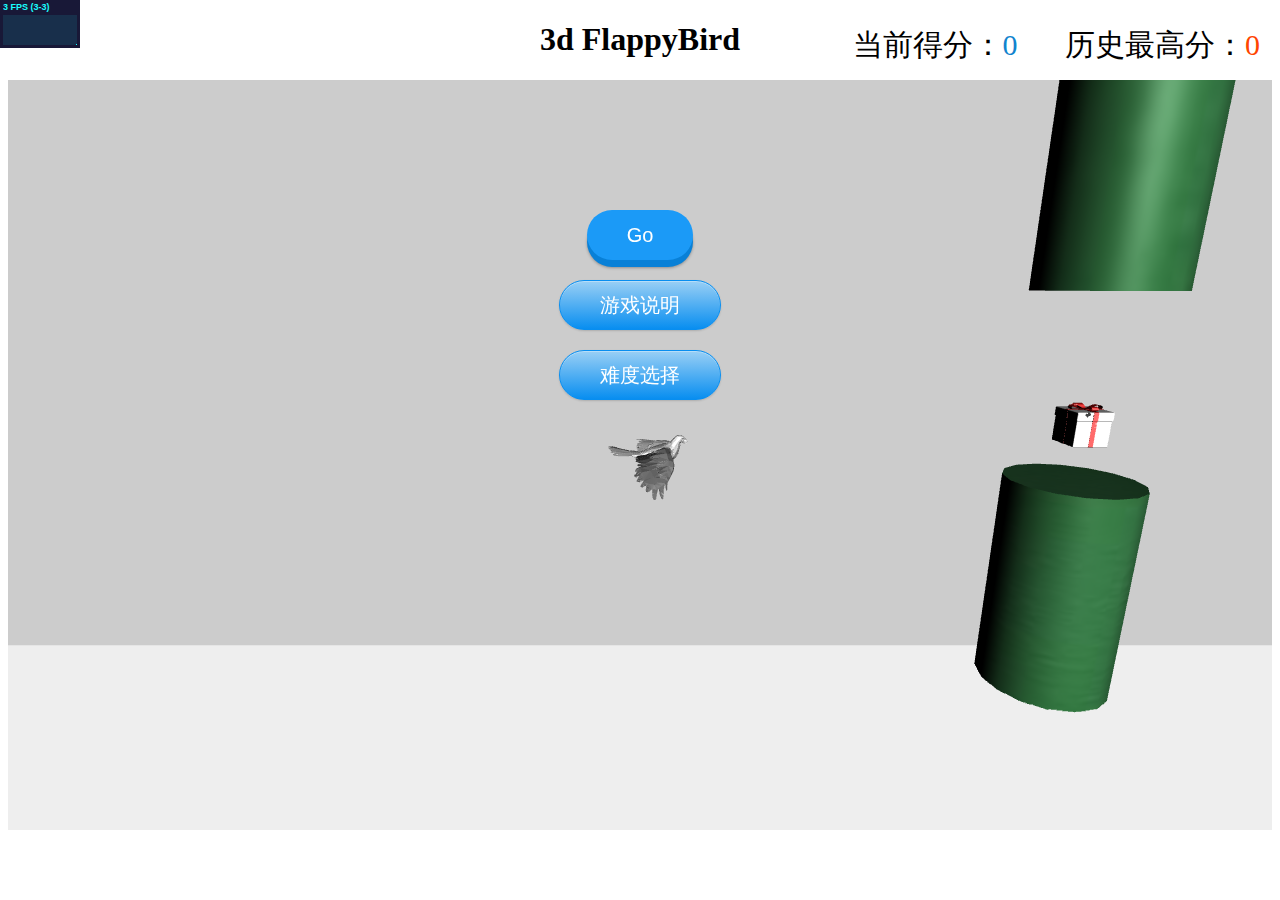
<file: index.html>
<!DOCTYPE html>
<html>
	<head>
		<!-- 移动相机的位置-->
		<meta charset="UTF-8">
		<title>3d FlappyBird</title>
		<link href="css/index.css" rel="stylesheet">
		<link href="css/buttons.css" rel="stylesheet">
		<script src="libs/three.js"></script>
		<script src="libs/Stats.js"></script>
		<script src="libs/JQuery/jquery-3.3.1.js"></script>
		<script src="libs/tween.min.js"></script>
		<script src="libs/controls/TrackballControls.js"></script>
		<script src="libs/controls/OrbitControls.js"></script>
		<script src="libs/loaders/OBJLoader.js"></script>
		<script src="libs/loaders/MTLLoader.js"></script>
		<script src="js/index.js"></script>
		<script src="js/global.js"></script>
		<script src="js/gui.js"></script>
		<script src="js/move.js"></script>
		<script src="js/operation.js"></script>
		<script src="js/bird.js"></script>
		<script src="js/light.js"></script>
		<script src="js/initObejcts.js"></script>
		<script src="js/render.js"></script>
		<script src="js/game.js"></script>
		<script src="js/utils.js"></script>
		<script src="js/sound.js"></script>
	</head>
	<body onload="gameStart();">
		<p class="shade"></p>
		<div class="start" style="text-align: center">
			<button class="button button-3d button-primary button-pill" onclick="start()">Go</button>
			<button class="button button-raised button-primary button-pill" onclick="showintroduction()">游戏说明</button>
			<div class="dropdown">
				<button class="button button-raised button-primary button-pill" >难度选择</button>
				<div class="dropdown-content">
					<a href="javascript:chooselevel(2)" id="lev2">艰难</a>
					<a href="javascript:chooselevel(1)" id="lev1">普通</a>
					<a href="javascript:chooselevel(0)" id="lev0">简单</a>
				</div>
			</div>
		</div>

		<div class="menu">
			<div class="btn">
				<button id="start" onclick="start()" class="button button-glow button-border button-rounded button-primary">　开始　</button><br>
				<button id="choose" onclick="choose()" class="button button-glow button-border button-rounded button-primary">难度选择</button>
				<button id="choose" onclick="showintroduction()" class="button button-glow button-border button-rounded button-primary">游戏说明</button>
			</div>
		</div>
	
		<div class="level">
			<div class="btn">
			<button id="hard" class="button button-glow button-border button-rounded button-primary">　艰难　</button>
			<button id="normal" class="button button-glow button-border button-rounded button-primary">　普通　</button>
			<button id="easy" class="button button-glow button-border button-rounded button-primary">　简单　</button>
			<br>
			<a href="javascript:ret()" id="return">返回</a>
			</div>
		</div>

		<div class="introduction">
				<div class="heading">
					<span id="title">游戏说明</span> <button id="btn" onclick="shutintroduction()"></button>  
				</div>
				<div class="pannel-body">
					<h4>计分说明：</h4>小鸟每飞行1S计100分，每吃到一个奖励物奖励100分。
					<h4>等级说明：</h4>每1000分升一级
					<h4>用户操作：</h4>[基本操作] 按“空格键”控制小鸟的飞行高度，碰到水管则游戏结束。<br>
					[显示菜单] 按下“ESC”键可显示菜单进行难度选择、查看游戏说明。<br>
					[改变视角] 拖动鼠标左键、滚动鼠标滚轮可改变视角。
				</div>
			</div>

		<div>
			<h1 align="center">3d FlappyBird</h1>
		</div>
		<div id="canvas-frame"></div>
		<p id="scoreRecord">
			当前得分：<span id="currScore">0</span>
			历史最高分：<span id="historyTopScore">0</span>
		</p>
		<input type="hidden" value="0" id="modelLoadStatus" onchange="loadStatusChange()">
		</input>
		<!-- 系统提示语 -->
		<p id="sysTip">Level Up!</p>		
	</body>
</html>
</file>
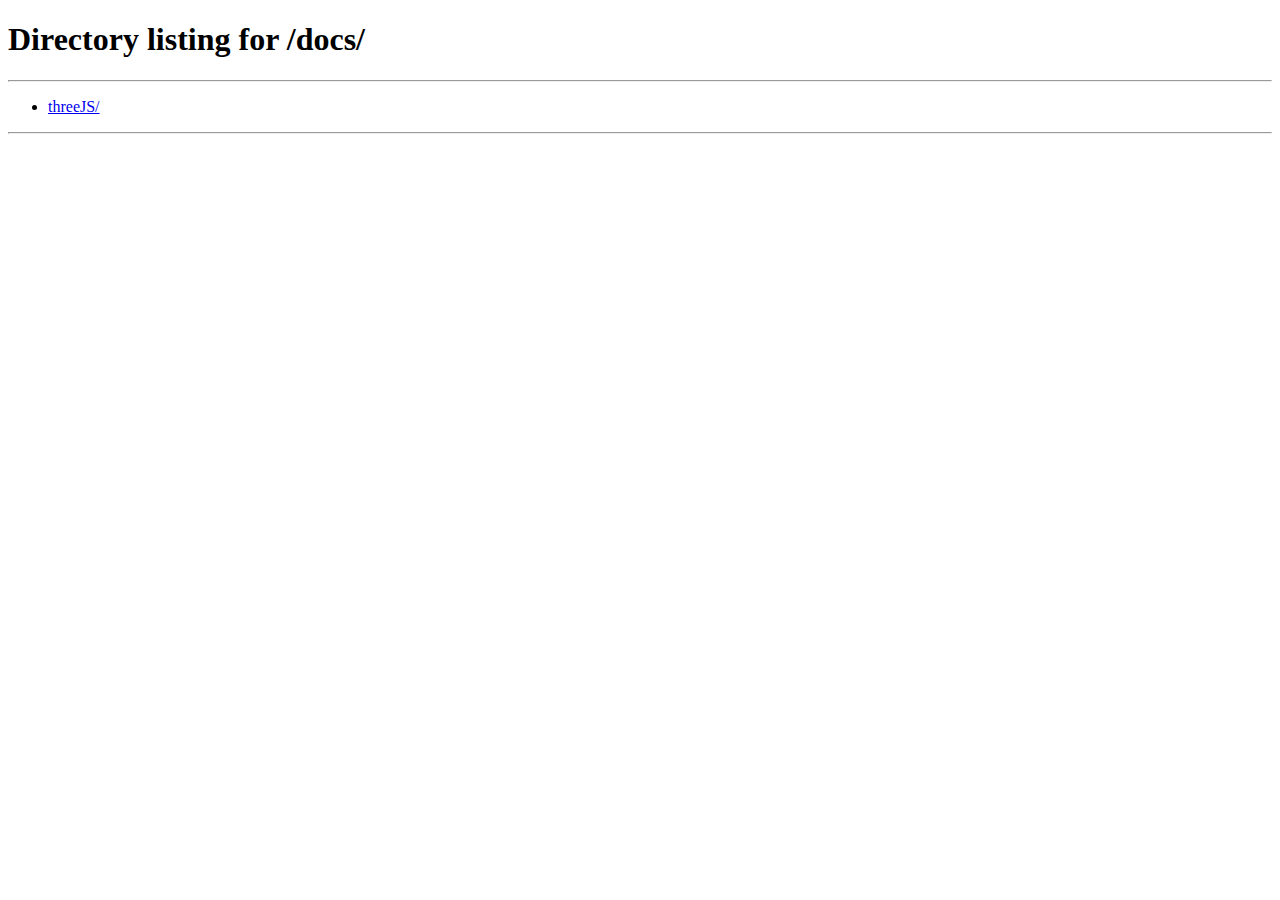
<file: docs/threeJS/examples/Lut.html>
<!DOCTYPE html>
<html lang="en">
	<head>
		<meta charset="utf-8" />
		<base href="../" />
		<script src="list.js"></script>
		<script src="page.js"></script>
		<link type="text/css" rel="stylesheet" href="page.css" />
	</head>
	<body>
		<h1>[name]</h1>

		<p class="desc">
		Represents a lookup table for colormaps. It is used to determine the color values from a range of data values.
		</p>


		<h2>Example</h2>
		<code>var lut = new THREE.Lut( "rainbow", 512 );</code>
		<code>var data = [0, 10.1, 4.2, 3.4, 63, 28];</code>
		<code>lut.setMax(63);</code>
		<code>color = lut.getColor(10);</code>

		<h2>Constructor</h2>


		<h3>[name]( colormap, numberOfColors )</h3>
		<p>
		colormap - optional argument that sets a colormap from predefined colormaps. Available colormaps are : "rainbow", "cooltowarm", "blackbody".
		numberOfColors - optional argument that sets the number of colors used to represent the data array.
		</p>

		<h2>Properties</h2>

		<h3>[property:Float minV]</h3>
		<p>
		The minimum value to be represented with the lookup table. Default is 0.
		</p>

		<h3>[property:Float maxV]</h3>
		<p>
		The maximum value to be represented with the lookup table. Default is 1.
		</p>

		<h3>.[legend]</h3>
		<p>
		The legend of the lookup table.
		</p>

		<h2>Methods</h2>

		<h3>[method:null copy]( [param:Lut lut] ) [param:Lut this]</h3>
		<p>
		color — Lut to copy.
		</p>
		<p>
		Copies given lut.
		</p>

		<h3>.setLegendOn [parameters]</h3>
		<p>
		parameters - { layout: value, position: { x: value, y: value, z: value }, dimensions: { width: value, height: value } }
		layout — Horizontal or vertical layout. Default is vertical.<br />
		position — The position x,y,z of the legend.<br />
		dimensions — The dimensions (width and height) of the legend.<br />
		</p>
		<p>
		Sets this Lut with the legend on.
		</p>

		<h3>.setLegendOff</h3>
		<p>
		</p>
		<p>
		Sets this Lut with the legend off.
		</p>

    <h3>.setLegendLabels [parameters, callback]</h3>
		<p>
		parameters - { fontsize: value, fontface: value, title: value, um: value, ticks: value, decimal: value, notation: value }
		fontsize — Font size to be used for labels.<br />
		fontface — Font type to be used for labels.<br />
		title — The title of the legend.<br />
		um — The unit of measurements of the legend.<br />
		ticks — The number of ticks to be displayed.<br />
		decimal — The number of decimals to be used for legend values.<br />
		notation — Legend notation: standard (default) or scientific.<br />
		callback — An optional callback to be used to format the legend labels.<br />
		</p>
		<p>
		Sets the labels of the legend of this Lut.
		</p>

		<h3>[method:Lut setMin]( [param:Float minV] )</h3>
		<p>
		minV — The minimum value to be represented with the lookup table.<br />
		</p>
		<p>
		Sets this Lut with the minimum value to be represented.
		</p>

		<h3>[method:Lut setMax]( [param:Float maxV] )</h3>
		<p>
		maxV — The maximum value to be represented with the lookup table.<br />
		</p>
		<p>
		Sets this Lut with the maximum value to be represented.
		</p>

		<h3>[method:Lut changeNumberOfColors]( [param:Float numberOfColors] )</h3>
		<p>
		numberOfColors — The number of colors to be used to represent the data array.<br />
		</p>
		<p>
		Sets this Lut with the number of colors to be used.
		</p>

		<h3>[method:Lut changeColorMap]( [param:Float colorMap] )</h3>
		<p>
		colorMap — The name of the color map to be used to represent the data array.<br />
		</p>
		<p>
		Sets this Lut with the colormap to be used.
		</p>

		<h3>[method:Lut addColorMap]( colorMapName, arrayOfColors )</h3>
		<p>
		Insert a new color map into the set of available color maps.
		</p>

		<h3>[method:Lut getColor]( value ) [param:Lut this]</h3>
		<p>
		value -- the data value to be displayed as a color.
		</p>
		<p>
		Returns a [page:Color].
		</p>

		<h2>Source</h2>

		[link:https://github.com/mrdoob/three.js/blob/master/examples/js/math/[path].js examples/js/math/[path].js]
	</body>
</html>
</file>
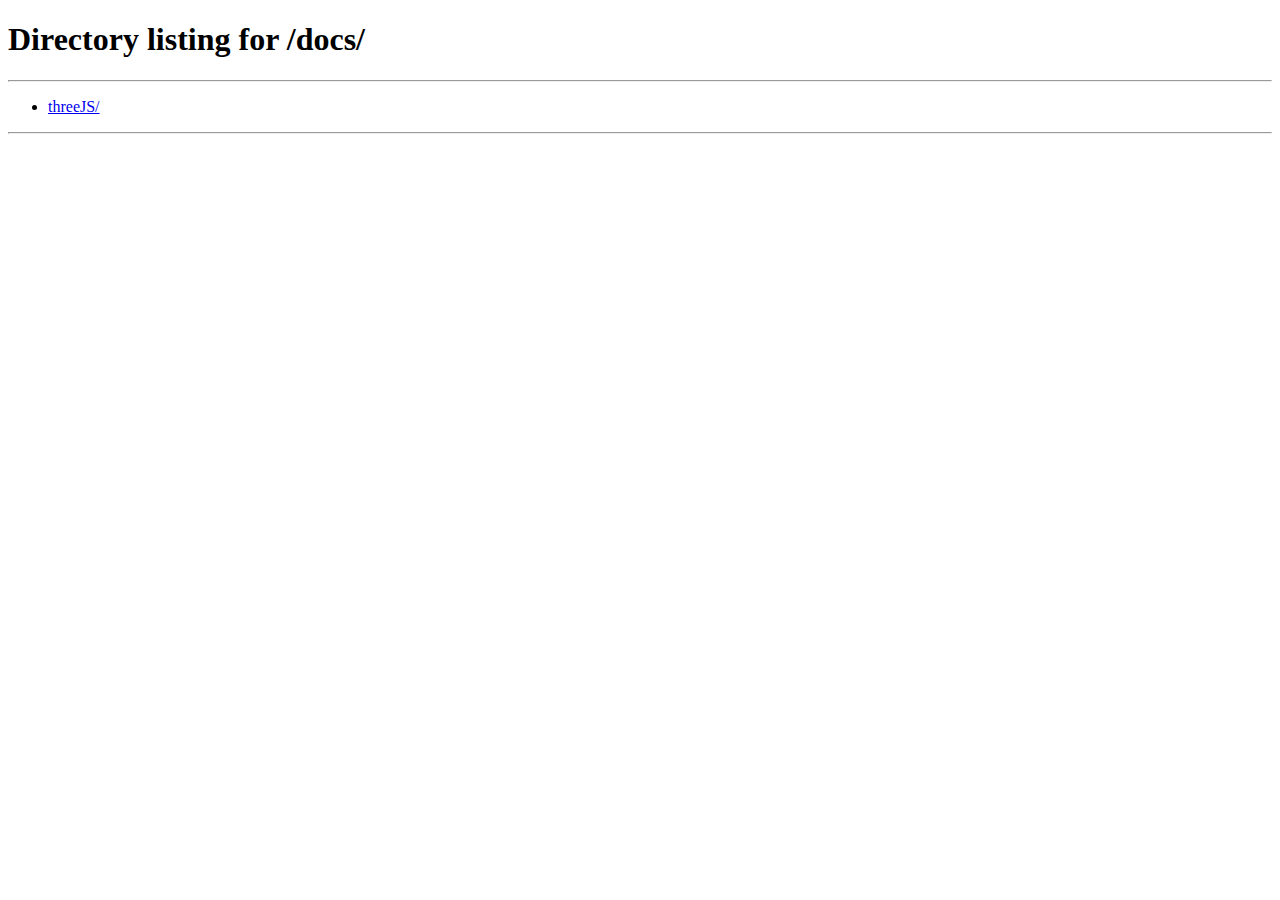
<file: docs/threeJS/api/en/Polyfills.html>
<!DOCTYPE html>
<html lang="en">
	<head>
		<meta charset="utf-8" />
		<base href="../../" />
		<script src="list.js"></script>
		<script src="page.js"></script>
		<link type="text/css" rel="stylesheet" href="page.css" />
	</head>
	<body>

		<h1>Polyfills</h1>

		<p class="desc">Three.js includes polyfills for the following functions and constants.</p>

		<h3>[page:Number.EPSILON Number.EPSILON]</h3>
		<p>
			 The difference between one and the smallest value greater than one that can be represented as a Number.
			 [link:https://developer.mozilla.org/en-US/docs/Web/JavaScript/Reference/Global_Objects/Number/EPSILON MDN reference].
		</p>

		<h3>[page:Math.sign Math.sign]( [page:Number x] )</h3>
		<p>
			If the argument is a positive number, negative number, positive zero or negative zero,
			the function will return 1, -1, 0 or -0 respectively. Otherwise, NaN is returned.
			[link:https://developer.mozilla.org/en-US/docs/Web/JavaScript/Reference/Global_Objects/Math/sign MDN reference].
		</p>

		<h3>[page:Function.prototype.name Function.prototype.name]( [page:Number x] )</h3>
		<p>
			Returns the name of a function, or (before ES6 implementations) an empty string for anonymous functions.
			[link:https://developer.mozilla.org/en-US/docs/Web/JavaScript/Reference/Global_Objects/Function/name MDN reference].
		</p>

		<h3>[page:Object.assign Object.assign]( [page:Object target], [page:Object ...sources] )</h3>
		<p>
			The Object.assign() method is used to copy the values of all enumerable own properties from one or more source objects to a target object.
			It will return the target object.
			[link:https://developer.mozilla.org/en-US/docs/Web/JavaScript/Reference/Global_Objects/Object/assign MDN reference].
		</p>

		<h2>Source</h2>

		[link:https://github.com/mrdoob/three.js/blob/master/src/polyfills.js src/polyfills.js]
	</body>
</html>
</file>
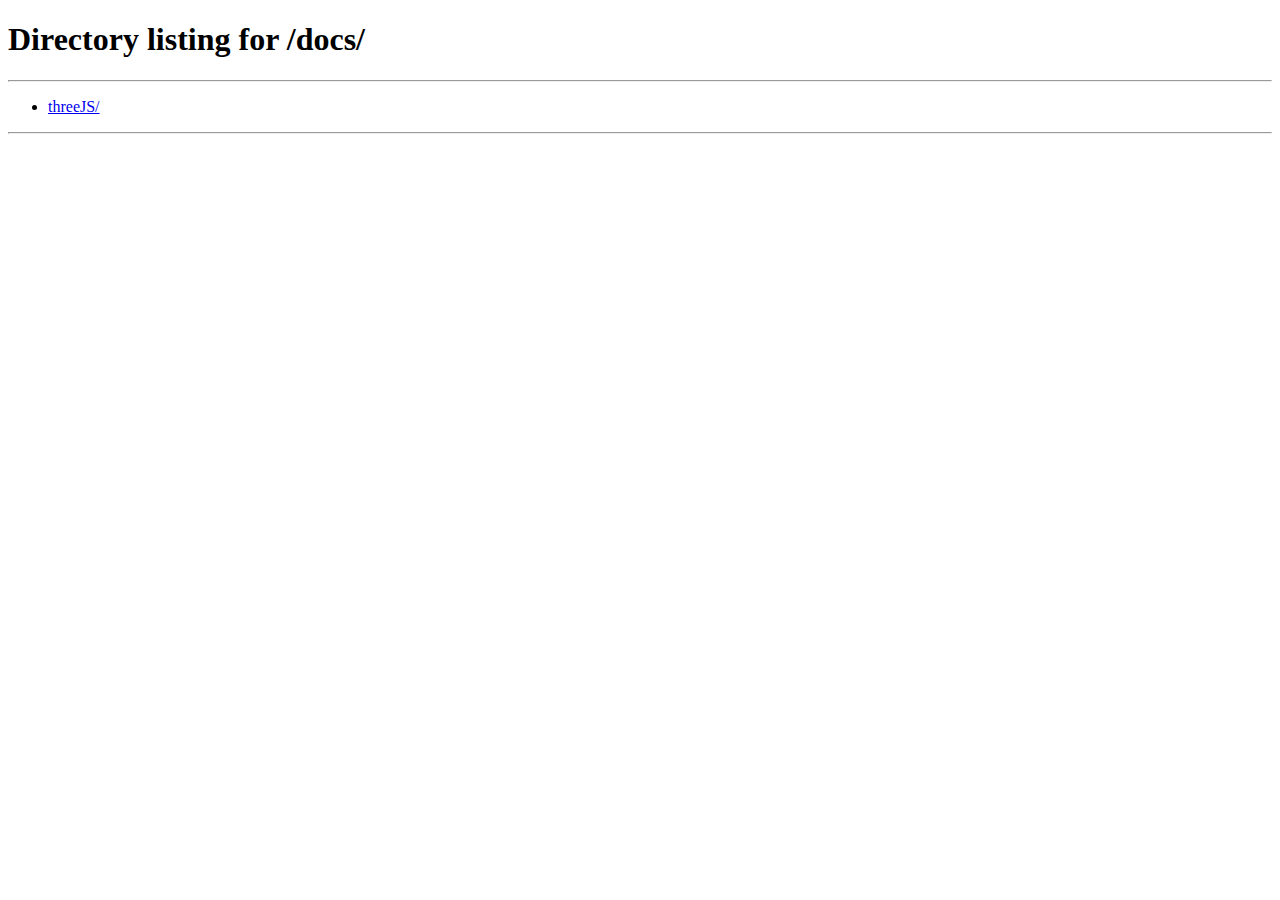
<file: docs/threeJS/api/en/Template.html>
<!DOCTYPE html>
<html lang="en">
	<head>
		<meta charset="utf-8" />
		<base href="../../" />
		<script src="list.js"></script>
		<script src="page.js"></script>
		<link type="text/css" rel="stylesheet" href="page.css" />
	</head>
	<body>
		[page:Geometry] &rarr;

		<h1>[name]</h1>

		<p class="desc">todo</p>


		<h2>Example</h2>

		<code>todo</code>


		<h2>Constructor</h2>

		<h3>[name]([param:Number todo])</h3>
		<p></p>


		<h2>Properties</h2>

		<h3>[property:Number todo]</h3>
		<p>
		todo
		</p>


		<h2>Methods</h2>

		<h3>[method:null todo]()</h3>
		<p>todo</p>
		<p>todo</p>


		<h2>Source</h2>

		[link:https://github.com/mrdoob/three.js/blob/master/src/[path].js src/[path].js]
	</body>
</html>
</file>
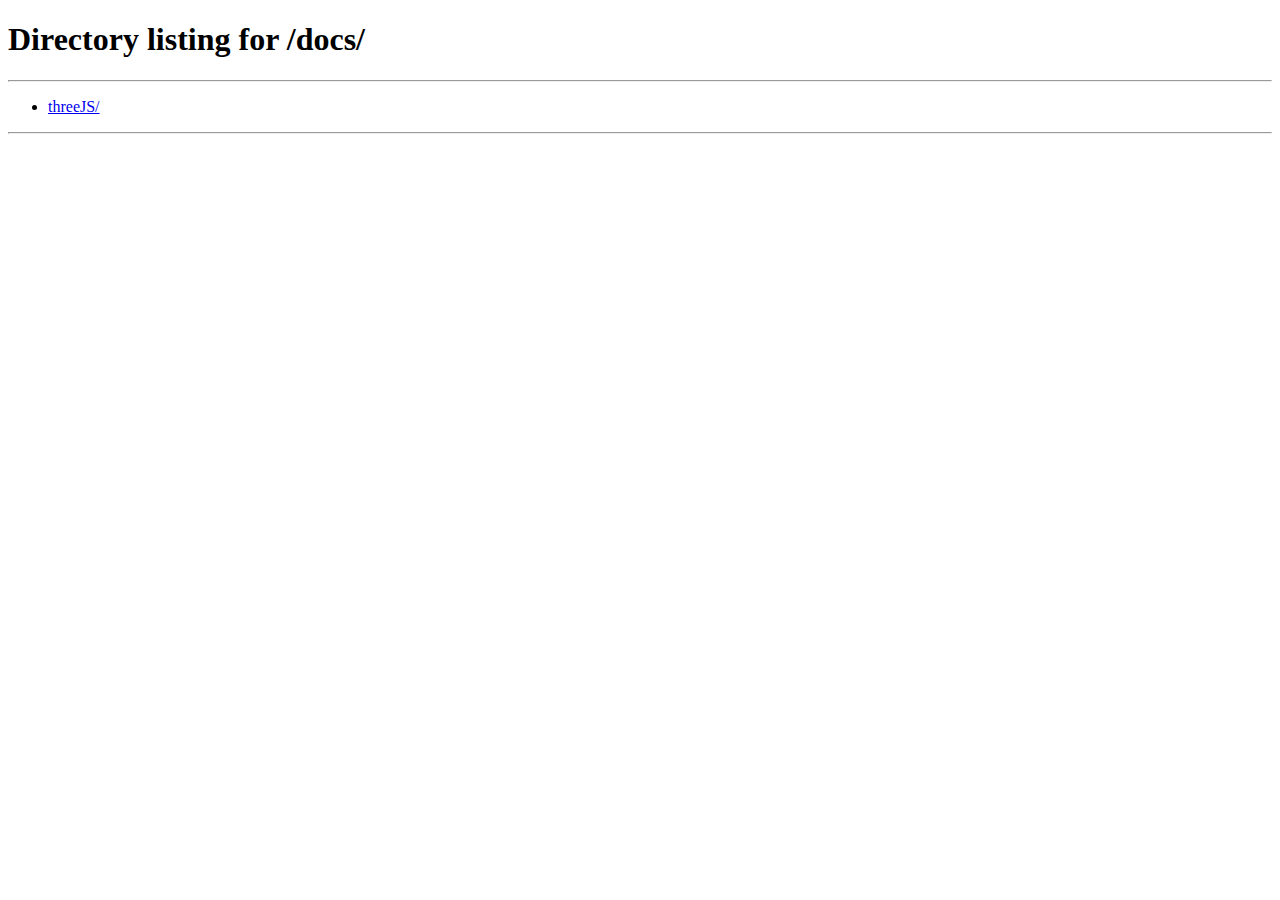
<file: docs/threeJS/api/zh/Polyfills.html>
<!DOCTYPE html>
<html lang="zh">
	<head>
		<meta charset="utf-8" />
		<base href="../../" />
		<script src="list.js"></script>
		<script src="page.js"></script>
		<link type="text/css" rel="stylesheet" href="page.css" />
	</head>
	<body>

		<h1>差异化支持(腻子)</h1>

		<p class="desc">Three.js 包含以下方法和常量的差异化支持.</p>

		<h3>[page:Number.EPSILON Number.EPSILON]</h3>
		<p>
			 表示1和大于1的最小差值，可表示为 Number.
			 [link:https://developer.mozilla.org/en-US/docs/Web/JavaScript/Reference/Global_Objects/Number/EPSILON MDN reference].
		</p>

		<h3>[page:Math.sign Math.sign]( [page:Number x] )</h3>
		<p>
			如果参数为 正数，负数，正零 或 负零,
			该方法将分别返回 1, -1, 0 或 -0 . 否则, 返回 NaN.
			[link:https://developer.mozilla.org/en-US/docs/Web/JavaScript/Reference/Global_Objects/Math/sign MDN reference].
		</p>

		<h3>[page:Function.prototype.name Function.prototype.name]( [page:Number x] )</h3>
		<p>
			返回方法的名字, 或 (在 ES6 实现之前) 为匿名方法返回一个空字符串.
			[link:https://developer.mozilla.org/en-US/docs/Web/JavaScript/Reference/Global_Objects/Function/name MDN reference].
		</p>

		<h3>[page:Object.assign Object.assign]( [page:Object target], [page:Object ...sources] )</h3>
		<p>
			Object.assign() 方法用于从一个或多个源对象拷贝所有可枚举自身属性到目标对象.
			该方法将返回目标对象.
			[link:https://developer.mozilla.org/en-US/docs/Web/JavaScript/Reference/Global_Objects/Object/assign MDN reference].
		</p>

		<h2>源码</h2>

		[link:https://github.com/mrdoob/three.js/blob/master/src/polyfills.js src/polyfills.js]
	</body>
</html>
</file>
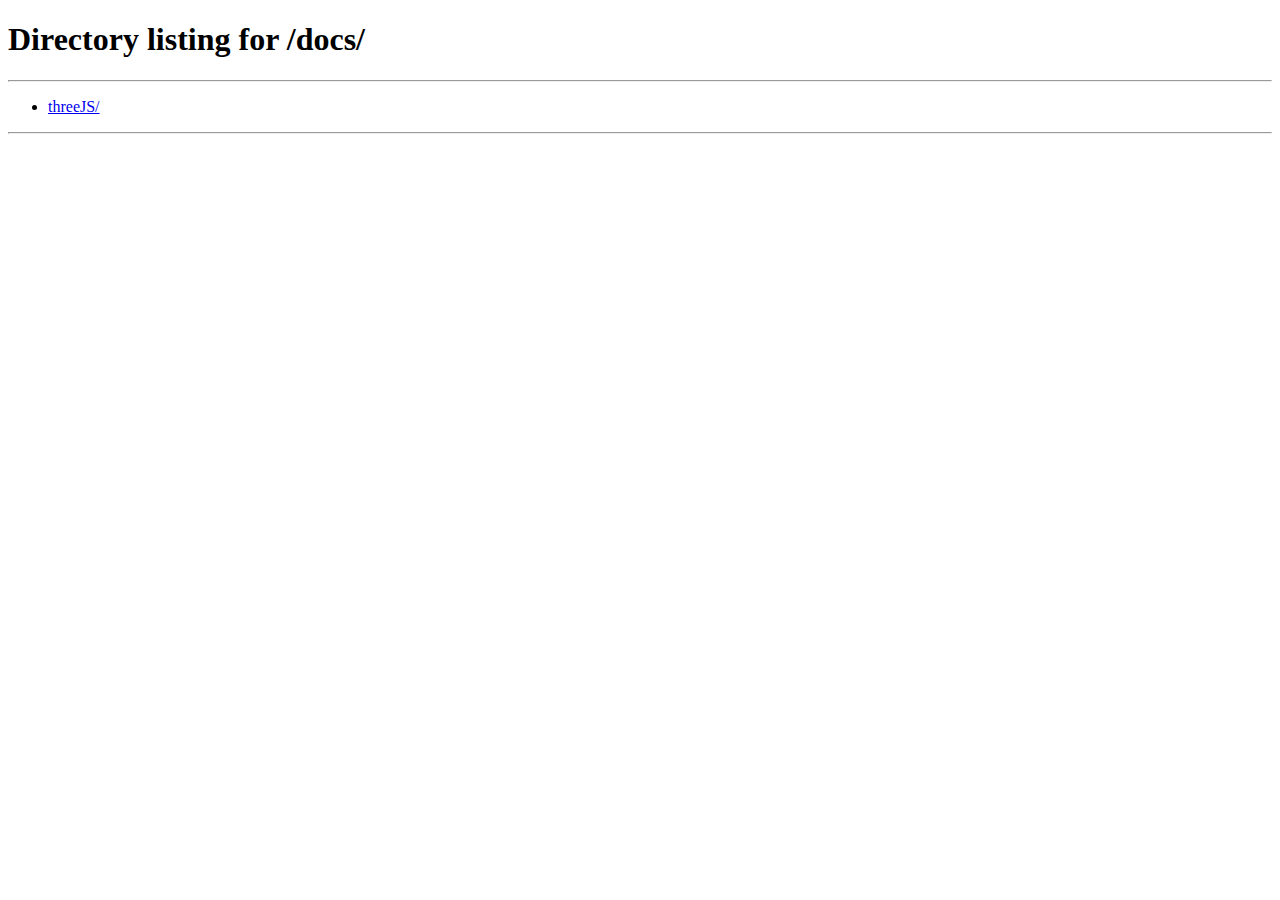
<file: docs/threeJS/examples/animations/CCDIKSolver.html>
<!DOCTYPE html>
<html lang="en">
	<head>
		<meta charset="utf-8" />
		<base href="../../" />
		<script src="list.js"></script>
		<script src="page.js"></script>
		<link type="text/css" rel="stylesheet" href="page.css" />
	</head>
	<body>
		<h1>[name]</h1>

		<p class="desc"> A solver for IK with <a href="https://sites.google.com/site/auraliusproject/ccd-algorithm"><em>CCD Algorithm</em></a>. <br /><br />
		[name] solves Inverse Kinematics Problem with CCD Algorithm.
		[name] is designed to work with [page:SkinnedMesh] loaded by [page:MMDLoader] but also can be used for generic [page:SkinnedMesh].
		</p>

		<h2>Example</h2>

		<code>
		var ikSolver;

		// Load MMD resources and instantiate CCDIKSolver
		new THREE.MMDLoader().load(
			'models/mmd/miku.pmd',
			function ( mesh ) {

				ikSolver = new CCDIKSolver( mesh, mesh.geometry.iks );
				scene.add( mesh );

			}
		);

		function render() {

			animate(); // update bones
			if ( ikSolver !== undefined ) ikSolver.update();
			renderer.render( scene, camera );

		}
		</code>

		[example:webgl_loader_mmd]<br />
		[example:webgl_loader_mmd_pose]<br />
		[example:webgl_loader_mmd_audio]<br />

		<br />
		<hr>

		<h2>Constructor</h2>

		<h3>[name]( [param:SkinnedMesh mesh], [param:Array iks] )</h3>
		<p>
		[page:SkinnedMesh mesh] — [page:SkinnedMesh] for which [name] solves IK problem.<br />
		[page:Array iks] — An array of [page:Object] specifying IK parameter. target, effector, and link-index are index integers in .skeleton.bones.
		The bones relation should be "links[ n ], links[ n - 1 ], ..., links[ 0 ], effector" in order from parent to child.<br />
		<ul>
			<li>[page:Integer target] — Target bone.</li>
			<li>[page:Integer effector] — Effector bone.</li>
			<li>[page:Array links] — An array of [page: Object] specifying link bones.
			<ul>
				<li>[page:Integer index] — Link bone.</li>
				<li>[page:Vector3 limitation] — (optional) Rotation axis. Default is undefined.</li>
				<li>[page:Vector3 rotationMin] — (optional) Rotation minimum limit. Default is undefined.</li>
				<li>[page:Vector3 rotationMax] — (optional) Rotation maximum limit. Default is undefined.</li>
				<li>[page:Boolean enabled] — (optional) Default is true.</li>
			</ul>
			</li>
			<li>[page:Integer iteration] — (optional) Iteration number of calculation. Smaller is faster but less precise. Default is 1.</li>
			<li>[page:Number minAngle] — (optional) Minimum rotation angle in a step. Default is undefined.</li>
			<li>[page:Number maxAngle] — (optional) Maximum rotation angle in a step. Default is undefined.</li>
		</ul>
		</p>
		<p>
		Creates a new [name].
		</p>

		<h2>Properties</h2>

		<h3>[property:Array iks]</h3>
		<p>An array of IK parameter passed to the constructor.</p>

		<h3>[property:SkinnedMesh mesh]</h3>
		<p>[page:SkinnedMesh] passed to the constructor.</p>

		<h2>Methods</h2>

		<h3>[method:CCDIKHelper createHelper]()</h3>
		<p>
		Return [page:CCDIKHelper]. You can visualize IK bones by adding the helper to scene.
		</p>

		<h3>[method:CCDIKSolver update]()</h3>
		<p>
		Update bones quaternion by solving CCD algorithm.
		</p>

		<h2>Source</h2>

		[link:https://github.com/mrdoob/three.js/blob/master/examples/js/animation/CCDIKSolver.js examples/js/animation/CCDIKSolver.js]
	</body>
</html>
</file>
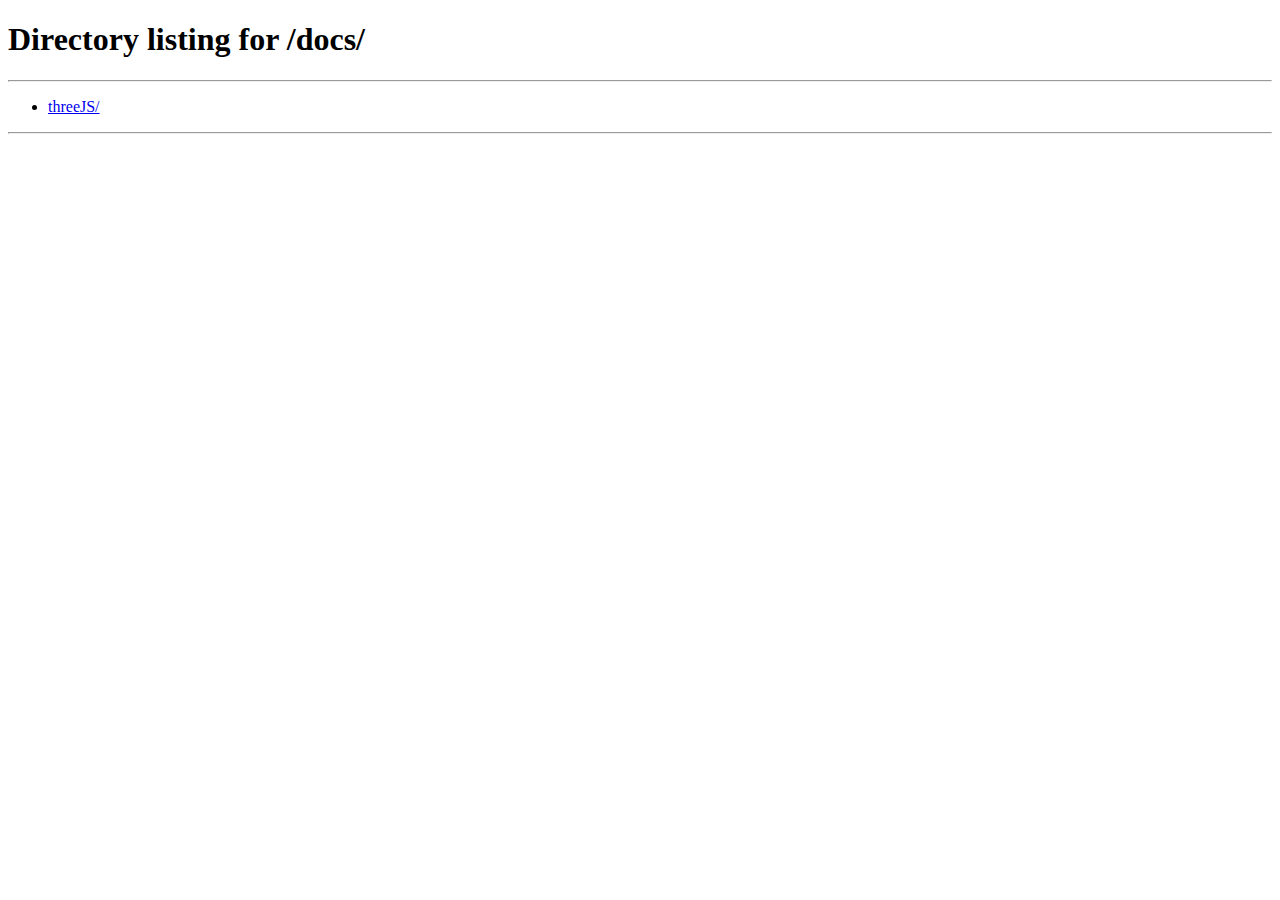
<file: docs/threeJS/examples/animations/MMDAnimationHelper.html>
<!DOCTYPE html>
<html lang="en">
	<head>
		<meta charset="utf-8" />
		<base href="../../" />
		<script src="list.js"></script>
		<script src="page.js"></script>
		<link type="text/css" rel="stylesheet" href="page.css" />
	</head>
	<body>
		<h1>[name]</h1>

		<p class="desc"> A animation helper for <a href="http://www.geocities.jp/higuchuu4/index_e.htm"><em>MMD</em></a> resources. <br /><br />
		[name] handles animation of MMD assets loaded by [page:MMDLoader] with MMD special features as IK, Grant, and Physics.
		It uses [page:CCDIKSolver] and [page:MMDPhysics] inside.
		</p>

		<h2>Example</h2>

		<code>
		// Instantiate a helper
		var helper = new THREE.MMDAnimationHelper();

		// Load MMD resources and add to helper
		new THREE.MMDLoader().loadWithAnimation(
			'models/mmd/miku.pmd',
			'models/mmd/dance.vmd',
			function ( mmd ) {

				helper.add( mmd.mesh, {
					animation: mmd.animation,
					physics: true
				} );

				scene.add( mmd.mesh );

				new THREE.AudioLoader().load(
					'audios/mmd/song.mp3',
					function ( buffer ) {

						var listener = new THREE.AudioListener();
						var audio = new THREE.Audio( listener )
							.setBuffer( buffer );

						listener.position.z = 1;

						scene.add( audio );
						scene.add( listener );

					}

				);

			}
		);

		function render() {

			helper.update( clock.getDelta() );
			renderer.render( scene, camera );

		}
		</code>

		[example:webgl_loader_mmd]<br />
		[example:webgl_loader_mmd_pose]<br />
		[example:webgl_loader_mmd_audio]<br />

		<br />
		<hr>

		<h2>Constructor</h2>

		<h3>[name]( [param:Object params] )</h3>
		<p>
		[page:Object params] — (optional)<br />
		<ul>
			<li> [page:Boolean sync] - Whether animation durations of added objects are synched. Default is true.</li>
			<li> [page:Number afterglow] - Default is 0.0.</li>
			<li> [page:Boolean resetPhysicsOnLoop] - Default is true.</li>
		</ul>
		</p>
		<p>
		Creates a new [name].
		</p>

		<h2>Properties</h2>

		<h3>[property:Audio audio]</h3>
		<p>An [page:Audio] added to helper.</p>

		<h3>[property:Camera camera]</h3>
		<p>An [page:Camera] added to helper.</p>

		<h3>[property:Array meshes]</h3>
		<p>An array of [page:SkinnedMesh] added to helper.</p>

		<h3>[property:WeakMap objects]</h3>
		<p>A [page:WeakMap] which holds animation stuffs used in helper for objects added to helper. For example, you can access [page:AnimationMixer] for an added [page:SkinnedMesh] with "helper.objects.get( mesh ).mixer"</p>

		<h3>[property:function onBeforePhysics]</h3>
		<p>An optional callback that is executed immediately before the physicis calculation for an [page:SkinnedMesh]. This function is called with the [page:SkinnedMesh].</p>

		<h2>Methods</h2>

		<h3>[method:MMDAnimationHelper add]( [param:Object3D object], [param:Object params] )</h3>
		<p>
		[page:Object3D object] — [page:SkinnedMesh], [page:Camera], or [page:Audio]<br />
		[page:Object params] — (optional)<br />
		<ul>
			<li>[page:AnimationClip animation] - an [page:AnimationClip] or an array of [page:AnimationClip] set to object. Only for [page:SkinnedMesh] and [page:Camera]. Default is undefined.</li>
			<li>[page:Boolean physics] - Only for [page:SkinnedMesh]. A flag whether turn on physics. Default is true.</li>
			<li>[page:Integer warmup] - Only for [page:SkinnedMesh] and physics is true. Physics parameter. Default is 60.</li>
			<li>[page:Number unitStep] - Only for [page:SkinnedMesh] and physics is true. Physics parameter. Default is 1 / 65.</li>
			<li>[page:Integer maxStepNum] - Only for [page:SkinnedMesh] and physics is true. Physics parameter. Default is 3.</li>
			<li>[page:Vector3 gravity] - Only for [page:SkinnedMesh] and physics is true. Physics parameter. Default is ( 0, - 9.8 * 10, 0 ).</li>
			<li>[page:Number delayTime] - Only for [page:Audio]. Default is 0.0.</li>
		</ul>
		</p>
		<p>
		Add an [page:SkinnedMesh], [page:Camera], or [page:Audio] to helper and setup animation. The anmation durations of added objects are synched.
		If camera/audio has already been added, it'll be replaced with a new one.
		</p>

		<h3>[method:MMDAnimationHelper enable]( [param:string key], [param:Boolean enabled] )</h3>
		<p>
		[page:string key] — Allowed strings are 'animation', 'ik', 'grant', 'physics', and 'cameraAnimation'.<br />
		[page:Boolean enabled] — true is enable, false is disable<br />
		</p>
		<p>
		Enable/Disable an animation feature
		</p>

		<h3>[method:MMDAnimationHelper pose]( [param:SkinnedMesh mesh], [param:Object vpd], [param:Object params] )</h3>
		<p>
		[page:SkinnedMesh mesh] — [page:SkinnedMesh] which changes the posing. It doesn't need to be added to helper.<br />
		[page:Object vpd] — VPD content obtained by [page:MMDLoader].loadVPD<br />
		[page:Object params] — (optional)<br />
		<ul>
			<li>[page:Boolean resetPose] - Default is true.</li>
			<li>[page:Boolean ik] - Default is true.</li>
			<li>[page:Boolean grant] - Default is true.</li>
		</ul>
		</p>
		<p>
		Changes the posing of [page:SkinnedMesh] as VPD content specifies.
		</p>

		<h3>[method:MMDAnimationHelper remove]( [param:Object3D object] )</h3>
		<p>
		[page:Object3D object] — [page:SkinnedMesh], [page:Camera], or [page:Audio]<br />
		</p>
		<p>
		Remove an [page:SkinnedMesh], [page:Camera], or [page:Audio] from helper.
		</p>

		<h3>[method:MMDAnimationHelper update]( [param:Nummber delta] )</h3>
		<p>
		[page:Number delta] — number in second<br />
		</p>
		<p>
		Advance mixer time and update the animations of objects added to helper
		</p>

		<h2>Source</h2>

		[link:https://github.com/mrdoob/three.js/blob/master/examples/js/animation/MMDAnimationHelper.js examples/js/animation/MMDAnimationHelper.js]
	</body>
</html>
</file>
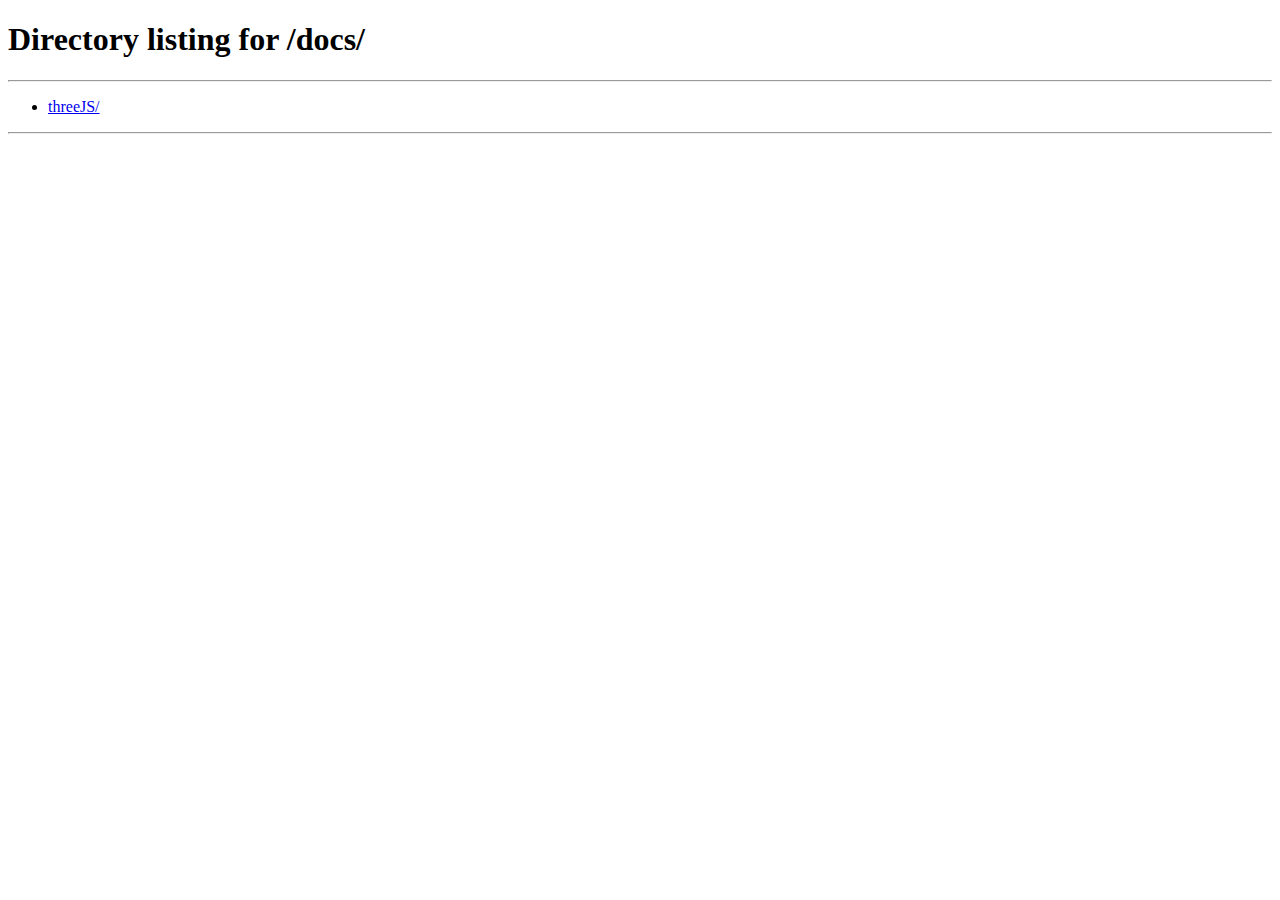
<file: docs/threeJS/examples/animations/MMDPhysics.html>
<!DOCTYPE html>
<html lang="en">
	<head>
		<meta charset="utf-8" />
		<base href="../../" />
		<script src="list.js"></script>
		<script src="page.js"></script>
		<link type="text/css" rel="stylesheet" href="page.css" />
	</head>
	<body>
		<h1>[name]</h1>

		<p class="desc"> A Physics handler for <a href="http://www.geocities.jp/higuchuu4/index_e.htm"><em>MMD</em></a> resources. <br /><br />
		[name] calculates Physics for model loaded by [page:MMDLoader] with <a href="https://github.com/kripken/ammo.js/">ammo.js</a> (Bullet-based JavaScript Physics engine).
		</p>

		<h2>Example</h2>

		<code>
		var physics;

		// Load MMD resources and instantiate MMDPhysics
		new THREE.MMDLoader().load(
			'models/mmd/miku.pmd',
			function ( mesh ) {

				physics = new THREE.MMDPhysics( mesh )
				scene.add( mesh );

			}
		);

		function render() {

			var delta = clock.getDelta();
			animate( delta );  // update bones
			if ( physics !== undefined ) physics.update( delta );
			renderer.render( scene, camera );

		}
		</code>

		[example:webgl_loader_mmd]<br />
		[example:webgl_loader_mmd_audio]<br />

		<br />
		<hr>

		<h2>Constructor</h2>

		<h3>[name]( [param:SkinnedMesh mesh], [param:Array rigidBodyParams], [param:Array constraintParams], [param:Object params] )</h3>
		<p>
		[page:SkinnedMesh mesh] — [page:SkinnedMesh] for which [name] calculates Physics.<br />
		[page:Array rigidBodyParams] — An array of [page:Object] specifying Rigid Body parameters.<br />
		[page:Array constraintParams] — (optional) An array of [page:Object] specifying Constraint parameters.<br />
		[page:Object params] — (optional)<br />
		<ul>
			<li>[page:Number unitStep] - Default is 1 / 65.</li>
			<li>[page:Integer maxStepNum] - Default is 3.</li>
			<li>[page:Vector3 gravity] - Default is ( 0, - 9.8 * 10, 0 )</li>
		</ul>
		</p>
		<p>
		Creates a new [name].
		</p>

		<h2>Properties</h2>

		<h3>[property:Array mesh]</h3>
		<p>[page:SkinnedMesh] passed to the constructor.</p>

		<h2>Methods</h2>

		<h3>[method:MMDPhysicsHelper createHelper]()</h3>
		<p>
		Return [page:MMDPhysicsHelper]. You can visualize Rigid bodies by adding the helper to scene.
		</p>

		<h3>[method:CCDIKSolver reset]()</h3>
		<p>
		Resets Rigid bodies transorm to current bone's.
		</p>

		<h3>[method:CCDIKSolver setGravity]( [param:Vector3 gravity] )</h3>
		<p>
		[page:Vector3 gravity] — Direction and volume of gravity.
		</p>
		<p>
		Set gravity.
		</p>

		<h3>[method:CCDIKSolver update]( [param:Number delta] )</h3>
		<p>
		[page:Number delta] — Time in second.
		</p>
		<p>
		Advance Physics calculation and updates bones.
		</p>

		<h3>[method:CCDIKSolver warmup]( [param:Integer cycles] )</h3>
		<p>
		[page:Number delta] — Time in second.
		</p>
		<p>
		Warm up Rigid bodies. Calculates cycles steps.
		</p>

		<h2>Source</h2>

		[link:https://github.com/mrdoob/three.js/blob/master/examples/js/animation/MMDPhysics.js examples/js/animation/MMDPhysics.js]
	</body>
</html>
</file>
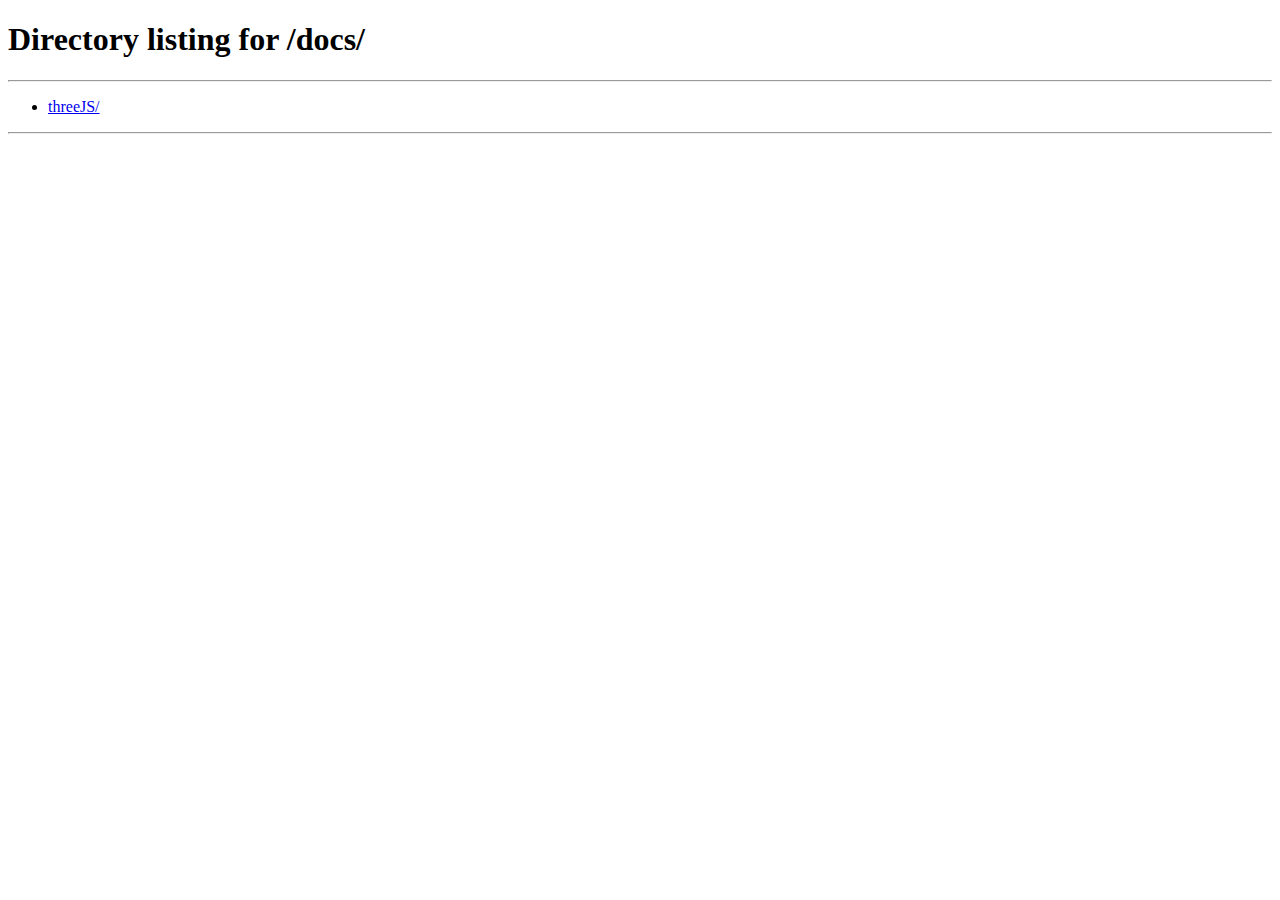
<file: docs/threeJS/examples/controls/OrbitControls.html>
<!DOCTYPE html>
<html lang="en">
	<head>
		<meta charset="utf-8" />
		<base href="../../" />
		<script src="list.js"></script>
		<script src="page.js"></script>
		<link type="text/css" rel="stylesheet" href="page.css" />
	</head>
	<body>
		<h1>[name]</h1>

		<p class="desc">
		Orbit controls allow the camera to orbit around a target.<br>

		To use this, as with all files in the /examples directory, you will have to
		include the file seperately in your HTML.

		</p>


		<h2>Example</h2>

		<p>[example:misc_controls_orbit misc / controls / orbit ]</p>

		<code>
var renderer = new THREE.WebGLRenderer();
renderer.setSize( window.innerWidth, window.innerHeight );
document.body.appendChild( renderer.domElement );

var scene = new THREE.Scene();

var camera = new THREE.PerspectiveCamera( 45, window.innerWidth / window.innerHeight, 1, 10000 );

var controls = new THREE.OrbitControls( camera );

//controls.update() must be called after any manual changes to the camera's transform
camera.position.set( 0, 20, 100 );
controls.update();

function animate() {

	requestAnimationFrame( animate );

	// required if controls.enableDamping or controls.autoRotate are set to true
	controls.update();

	renderer.render( scene, camera );

}
		</code>

		<h2>Constructor</h2>

		<h3>[name]( [param:Camera object], [param:HTMLDOMElement domElement] )</h3>
		<p>
			[page:Camera object]: (required) The camera to be controlled.<br><br>

			[page:HTMLDOMElement domElement]: (optional) The HTML element used for event listeners. By default this is the whole document,
			however if you only want the controls to work over a specific element (e.g. the canvas) you can specify that here.
		</p>


		<h2>Properties</h2>

		<h3>[property:Boolean autoRotate]</h3>
		<p>
			Set to true to automatically rotate around the target.<br> Note that if this is enabled, you must call [page:.update]
			() in your animation loop.
		</p>

		<h3>[property:Float autoRotateSpeed]</h3>
		<p>
			How fast to rotate around the target if [property:Boolean autoRotate] is true. Default is 2.0, which equates to 30 seconds
			per rotation at 60fps.<br> Note that if [property:Boolean autoRotate] is enabled, you must call [page:.update]
			() in your animation loop.
		</p>

		<h3>
			[property:Float dampingFactor]</h3>
		<p>
			The damping inertia used if [property:Boolean enableDamping] is set to true.<br> Note that for this to work, you must
			call [page:.update] () in your animation loop.
		</p>

		<h3>[property:HTMLDOMElement domElement]</h3>
		<p>
			The HTMLDOMElement used to listen for mouse / touch events. This must be passed in the constructor; changing it here will
			not set up new event listeners. Default is the whole document.
		</p>

		<h3>[property:Boolean enabled]</h3>
		<p>
			Whether or not the controls are enabled.
		</p>

		<h3>[property:Boolean enableDamping]</h3>
		<p>
			Set to true to enable damping (inertia), which can be used to give a sense of weight to the controls. Default is false.<br>
			Note that if this is enabled, you must call [page:.update] () in your animation loop.
		</p>

		<h3>[property:Boolean enableKeys]</h3>
		<p>
			Enable or disable the use of keyboard controls.
		</p>

		<h3>[property:Boolean enablePan]</h3>
		<p>
			Enable or disable camera panning. Default is true.
		</p>

		<h3>[property:Boolean enableRotate]</h3>
		<p>
			Enable or disable horizontal and vertical rotation of the camera. Default is true.<br>
			Note that it is possible to disable a single axis by setting the min and max of the
			[page:.minPolarAngle polar angle] or [page:.minAzimuthAngle azimuth angle] to the same value,
			which will cause the vertical or horizontal rotation to be fixed at that value.
		</p>

		<h3>[property:Boolean enableZoom]</h3>
		<p>
			Enable or disable zooming (dollying) of the camera.
		</p>

		<h3>[property:Float keyPanSpeed]</h3>
		<p>
			How fast to pan the camera when the keyboard is used. Default is 7.0 pixels per keypress.
		</p>

		<h3>[property:Object keys]</h3>
		<p>
			This object contains references to the keycodes for controlling camera panning. Default is the 4 arrow keys.
			<code>
controls.keys = {
	LEFT: 37, //left arrow
	UP: 38, // up arrow
	RIGHT: 39, // right arrow
	BOTTOM: 40 // down arrow
}
			 </code> See [link:https://developer.mozilla.org/en-US/docs/Web/API/KeyboardEvent/keyCode this page] for a full
			list of keycodes.
		</p>

		<h3>[property:Float maxAzimuthAngle]</h3>
		<p>
			How far you can orbit horizontally, upper limit. Range is - Math.PI to Math.PI ( or Infinity for no limit ) and default is
			Infinity;
		</p>

		<h3>[property:Float maxDistance]</h3>
		<p>
			How far you can dolly out ( [page:PerspectiveCamera] only ). Default is Infinity.
		</p>

		<h3>[property:Float maxPolarAngle]</h3>
		<p>
			How far you can orbit vertically, upper limit. Range is 0 to Math.PI radians, and default is Math.PI.
		</p>

		<h3>[property:Float maxZoom]</h3>
		<p>
			How far you can zoom out ( [page:OrthographicCamera] only ). Default is Infinity.
		</p>

		<h3>[property:Float minAzimuthAngle]</h3>
		<p>
			How far you can orbit horizontally, lower limit. Range is - Math.PI to Math.PI ( or - Infinity for no limit ) and default
			is - Infinity;
		</p>

		<h3>[property:Float minDistance]</h3>
		<p>
			 How far you can dolly in ( [page:PerspectiveCamera] only ). Default is 0.
		</p>

		<h3>[property:Float minPolarAngle]</h3>
		<p>
			How far you can orbit vertically, lower limit. Range is 0 to Math.PI radians, and default is 0.
		</p>

		<h3>[property:Float minZoom]</h3>
		<p>
			How far you can zoom in ( [page:OrthographicCamera] only ). Default is 0.
		</p>

		<h3>
			[property:Object mouseButtons]</h3>
		<p>
			This object contains references to the mouse buttons used for the controls.
			<code>
controls.mouseButtons = {
	LEFT: THREE.MOUSE.LEFT,
	MIDDLE: THREE.MOUSE.MIDDLE,
	RIGHT: THREE.MOUSE.RIGHT
}
			</code>
		</p>

		<h3>[property:Camera object]</h3>
		<p>
			The camera being controlled.
		</p>

		<h3>[property:Float panSpeed]</h3>
		<p>
			Speed of panning. Default is 1.
		</p>

		<h3>[property:Vector3 position0]</h3>
		<p>
			Used internally by the [method:saveState] and [method:reset] methods.
		</p>

		<h3>[property:Float rotateSpeed]</h3>
		<p>
			Speed of rotation. Default is 1.
		</p>

		<h3>[property:Boolean screenSpacePanning]</h3>
		<p>
		Defines how the camera's position is translated when panning. If true, the camera pans in screen space.
		Otherwise, the camera pans in the plane orthogonal to the camera's up direction. Default is false.
		</p>

		<h3>[property:Vector3 target0]</h3>
		<p>
			Used internally by the [method:saveState] and [method:reset] methods.
		</p>

		<h3>[property:Vector3 target]</h3>
		<p>
			The focus point of the controls, the [page:.object] orbits around this. It can be updated manually at any point to change
			the focus of the controls.
		</p>

		<h3>[property:Float zoom0]</h3>
		<p>
			Used internally by the [method:saveState] and [method:reset] methods.
		</p>

		<h3>[property:Float zoomSpeed]</h3>
		<p>
			Speed of zooming / dollying. Default is 1.
		</p>



		<h2>Methods</h2>

		<h3>[method:null dispose] ()</h3>
		<p>
			Remove all the event listeners.
		</p>

		<h3>[method:radians getAzimuthalAngle] ()</h3>
		<p>
			Get the current horizontal rotation, in radians.
		</p>

		<h3>[method:radians getPolarAngle] ()</h3>
		<p>
			Get the current vertical rotation, in radians.
		</p>

		<h3>[method:null reset] ()</h3>
		<p>
			Reset the controls to their state from either the last time the [page:.saveState] was called, or the initial state.
		</p>

		<h3>[method:null saveState] ()</h3>
		<p>
			Save the current state of the controls. This can later be recovered with [page:.reset].
		</p>

		<h3>[method:Boolean update] ()</h3>
		<p>
			Update the controls. Must be called after any manual changes to the camera's transform,
			or in the update loop if [page:.autoRotate] or [page:.enableDamping] are set.
		</p>

		<h2>Source</h2>

		[link:https://github.com/mrdoob/three.js/blob/master/examples/js/[path].js examples/js/[path].js]
	</body>
</html>
</file>
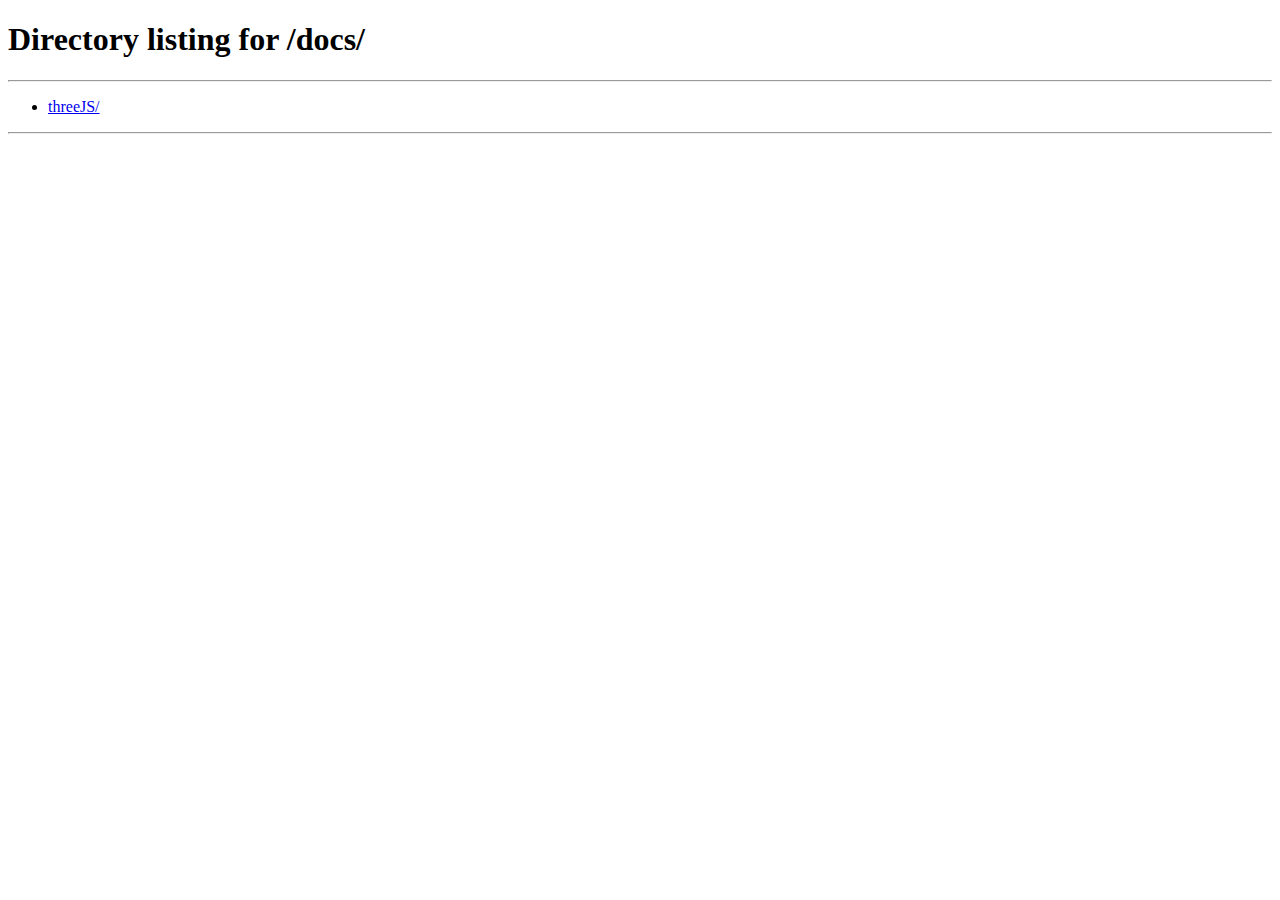
<file: docs/threeJS/examples/exporters/ColladaExporter.html>
<!DOCTYPE html>
<html lang="en">
	<head>
		<meta charset="utf-8" />
		<base href="../../" />
		<script src="list.js"></script>
		<script src="page.js"></script>
		<link type="text/css" rel="stylesheet" href="page.css" />
	</head>
	<body>
		<h1>[name]</h1>

		<p class="desc">
		An exporter for *Collada*.
		<br /><br />
		<a href="https://www.khronos.org/collada/">Collada</a> is a
		file format for robust representation of scenes, materials, animations, and other 3D content in an xml format.
		This exporter only supports exporting geometry, materials, textures, and scene hierarchy.
		</p>

		<h2>Example</h2>

		<code>
		// Instantiate an exporter
		var exporter = new THREE.ColladaExporter();

		// Parse the input and generate the ply output
		var data = exporter.parse( scene, null, options );
		downloadFile(data);
		</code>

		<h2>Constructor</h2>

		<h3>[name]()</h3>
		<p>
		</p>
		<p>
		Creates a new [name].
		</p>

		<h2>Methods</h2>

		<h3>[method:null parse]( [param:Object3D input], [param:Function onCompleted], [param:Object options] )</h3>
		<p>
		[page:Object input] — Object3D to be exported<br />
		[page:Function onCompleted] — Will be called when the export completes. Optional. The same data is immediately returned from the function.<br />
		[page:Options options] — Export options<br />
		<ul>
			<li>version - string. Which version of Collada to export. The options are "1.4.1" or "1.5.0". Defaults to "1.4.1".</li>
			<li>author - string. The name to include in the author field. Author field is excluded by default.</li>
			<li>textureDirectory - string. The directory relative to the Collada file to save the textures to.</li>
		</ul>
		</p>
		<p>
		Generates an object with Collada file and texture data. This object is returned from the function and passed into the "onCompleted" callback.
		<code>
		{
			// Collada file content
			data: "",

			// List of referenced texures
			textures: [{

				// File directory, name, and extension of the texture data
				directory: "",
				name: "",
				ext: "",

				// The texture data and original texture object
				data: [],
				original: &ltTHREE.Texture&gt
			}, ...]
		}
		</code>
		</p>

		<h2>Source</h2>

		[link:https://github.com/mrdoob/three.js/blob/master/examples/js/exporters/ColladaExporter.js examples/js/exporters/ColladaExporter.js]
	</body>
</html>
</file>
<file: css/index.css>
div#canvas-frame {
	border: none;
	cursor: pointer;
	width: 100%;
	height: 750px;
	background-color: #EEEEEE;
}

p#scoreRecord {
	line-height: 30px;
	font-size: 30px;
	position: absolute;
	top: 0;
	right: 0;
	margin-right: 20px;
}

span#currScore {
	color: #1184CE;
	margin-right: 40px;
}

span#historyTopScore {
	color: orangered;
}

.shade{
	width: 100%;
	background-color: rgba(0,0,0,0.3);
	position: fixed;
	left: 0;
	top: 0;
	display: none;
}
.menu{
	background-color: #ffffff;
	width: 240px;
	padding: 20px;
	line-height: 200%;
	color: #f31b33;
	position: fixed;
	top: 20%;
	left: 50%;
	border-radius: 0.6rem;
	margin-left: -140px;
	display: none;
}
.level{
	background-color: #ffffff;
	width: 240px;
	padding: 20px;
	line-height: 200%;
	color: #f31b33;
	position: fixed;
	top: 20%;
	left: 50%;
	border-radius: 0.6rem;
	margin-left: -140px;
	display: none;
}
.start{
	width: 240px;
	padding: 20px;
	line-height: 200%;
	color: black;
	position: fixed;
	top: 20%;
	left: 50%;
	border-radius: 0.6rem;
	margin-left: -140px;
	display: block;
}
.btn{
	padding-top: 20px;
	padding-bottom: 20px;
	margin-left: 10%;
}
.introduction{
	font-size: 20px;
	color: black;
	position: fixed;
	top: 20%;
	left:45%;
	border-radius: 0.6rem;
	margin-left: -140px;
	display: block;
	border:2px solid rgb(217, 237, 247);
	display: none;
}
.introduction .heading{
	background-color: rgb(217, 237, 247);
	padding: 10px;
}
.introduction .pannel-body{
	padding-left: 10px;
	padding-top: 3px;
	padding-bottom: 10px;
	background-color: #f9f9f9;
}
.introduction #title{
	margin-left: 40%;
	font-size: 25px;
	font-weight:bold;
}
.introduction #btn{
	float:right;
	background-image:url("../img/textures/shut.png");
	background-size: 100% auto;
	background-position: center center;
	background-repeat: no-repeat;
	height: 30px;
	width:30px;
	border-radius: 25px;
	border: none;
}
#return{
	color:black;
}


/* 下拉按钮样式 */
.dropbtn {
	background-color: white;
	border: none;
	color: black;
	padding: 14px 14px;
	text-align: center;
	text-decoration: none;
	display: inline-block;
	font-size: 16px;
	margin-bottom: 0px;
	-webkit-transition-duration: 0.4s; /* Safari */
	transition-duration: 0.4s;
	cursor: pointer;
	border: 1px solid #555555;
	border-radius: 4px;
	width: 80%;
}

/* 容器 <div> - 需要定位下拉内容 */
.dropdown {
	position: relative;
	display: block;
}

/* 下拉内容 (默认隐藏) */
.dropdown-content {
	display: none;
	position: absolute;
	background-color: #f9f9f9;
	min-width: 160px;
	box-shadow: 0px 8px 16px 0px rgba(0,0,0,0.2);
	margin-left:17%;
}

/* 下拉菜单的链接 */
.dropdown-content a {
	color: gray;
	padding: 12px 16px;
	text-decoration: none;
	display: block;
}

/* 鼠标移上去后修改下拉菜单链接颜色 */
.dropdown-content a:hover {background-color: #f1f1f1}

/* 在鼠标移上去后显示下拉菜单 */
.dropdown:hover .dropdown-content {
	display: block;
}

/* 当下拉内容显示后修改下拉按钮的背景颜色 */
.dropdown:hover .dropbtn {
	background-color: #555555;
	color: white;
}

/* 系统提示语 */
#sysTip {
	position: fixed;
	top: 55%;
	left: 60%;
	font-family: courier;
	font-size: 30px;
	font-weight: bold;
	color: yellow;
	display: none;
}
</file>
